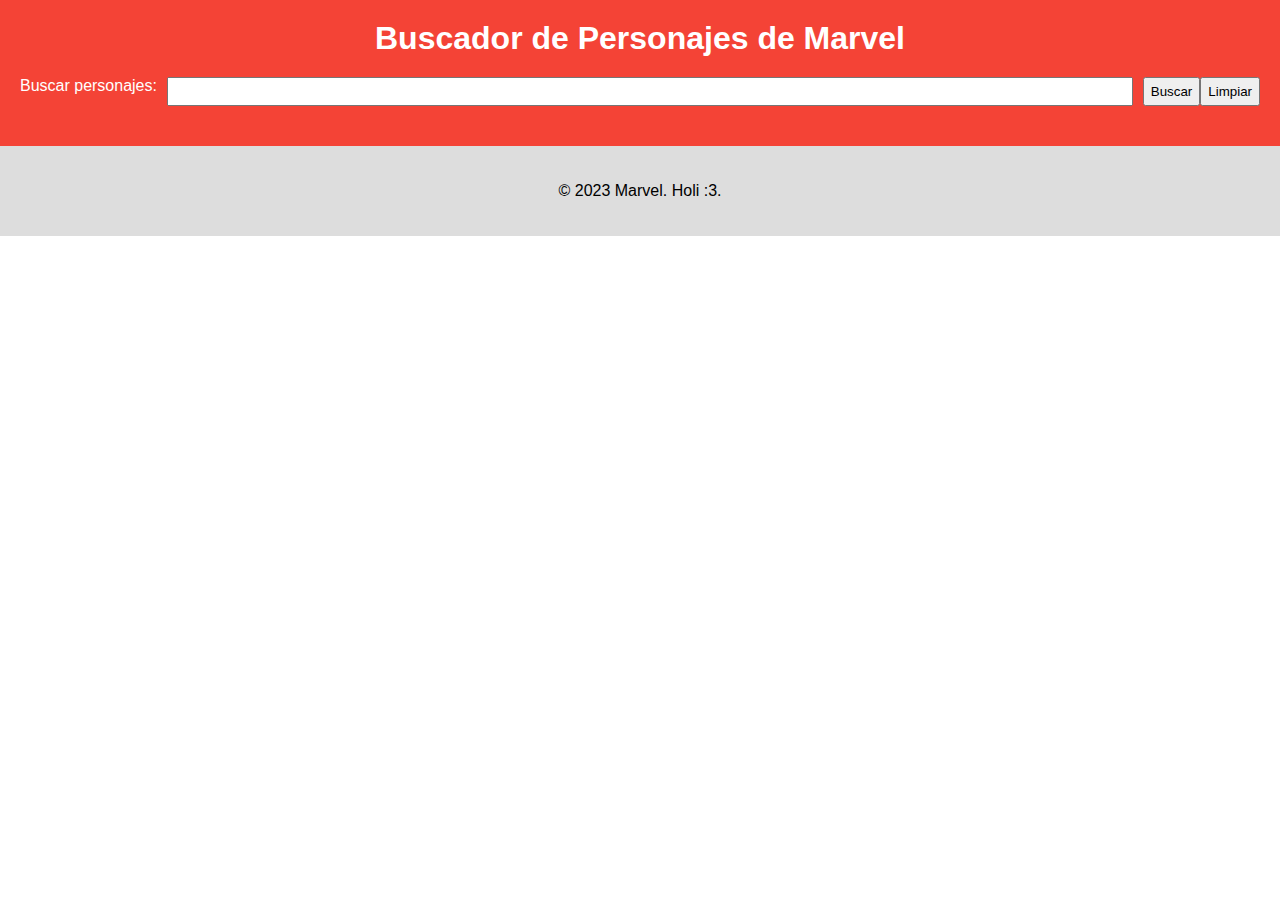
<file: index.html>
<!DOCTYPE html>
<html lang="en">
<head>
<!-- Google tag (gtag.js) -->
<script async src="https://www.googletagmanager.com/gtag/js?id=G-9FR4C3WV7V"></script>
<script>
  window.dataLayer = window.dataLayer || [];
  function gtag(){dataLayer.push(arguments);}
  gtag('js', new Date());

  gtag('config', 'G-9FR4C3WV7V');
</script>
</head>
<html>
	<title>Buscador de Personajes de Marvel</title>
	<meta charset="UTF-8">
	<meta http-equiv="X-UA-Compatible" content="IE=edge">
	<meta name="viewport" content="width=device-width, initial-scale=1.0">
	<link rel="stylesheet" href="css/style.css">
    <script src="js/app.js"></script>
</head>
<body>
	<header>
		<h1>Buscador de Personajes de Marvel</h1>
		<form id="search-form">
			<label for="search-input">Buscar personajes:</label>
			<input type="text" id="search-input">
			<button type="submit">Buscar</button>
			<button type="button" id="clear-results">Limpiar</button>
		</form>
	</header>
	<main>
		<div id="results"></div>
	</main>
	<footer>
		<p>&copy; 2023 Marvel. Holi :3.</p>
	</footer>
</body>
</html>
</file>
<file: css/style.css>
body {
	font-family: sans-serif;
	margin: 0;
	padding: 0;
}

header {
	background-color: #f44336;
	color: white;
	padding: 20px;
	text-align: center;
}

h1 {
	margin: 0;
}

#search-form {
	display: flex;
	flex-wrap: wrap;
	justify-content: center;
	margin: 20px 0;
}

#search-form label {
	display: block;
	margin-right: 10px;
}

#search-input {
	flex-grow: 1;
	margin-right: 10px;
	padding: 5px;
}

#results {
	display: flex;
	flex-wrap: wrap;
	justify-content: center;
}

.result {
	background-color: #f2f2f2;
	border: 1px solid #ddd;
	margin: 10px;
	padding: 10px;
	text-align: center;
}

.result img {
	max-width: 100%;
}

footer {
	background-color: #ddd;
	padding: 20px;
	text-align: center;
}
</file>
